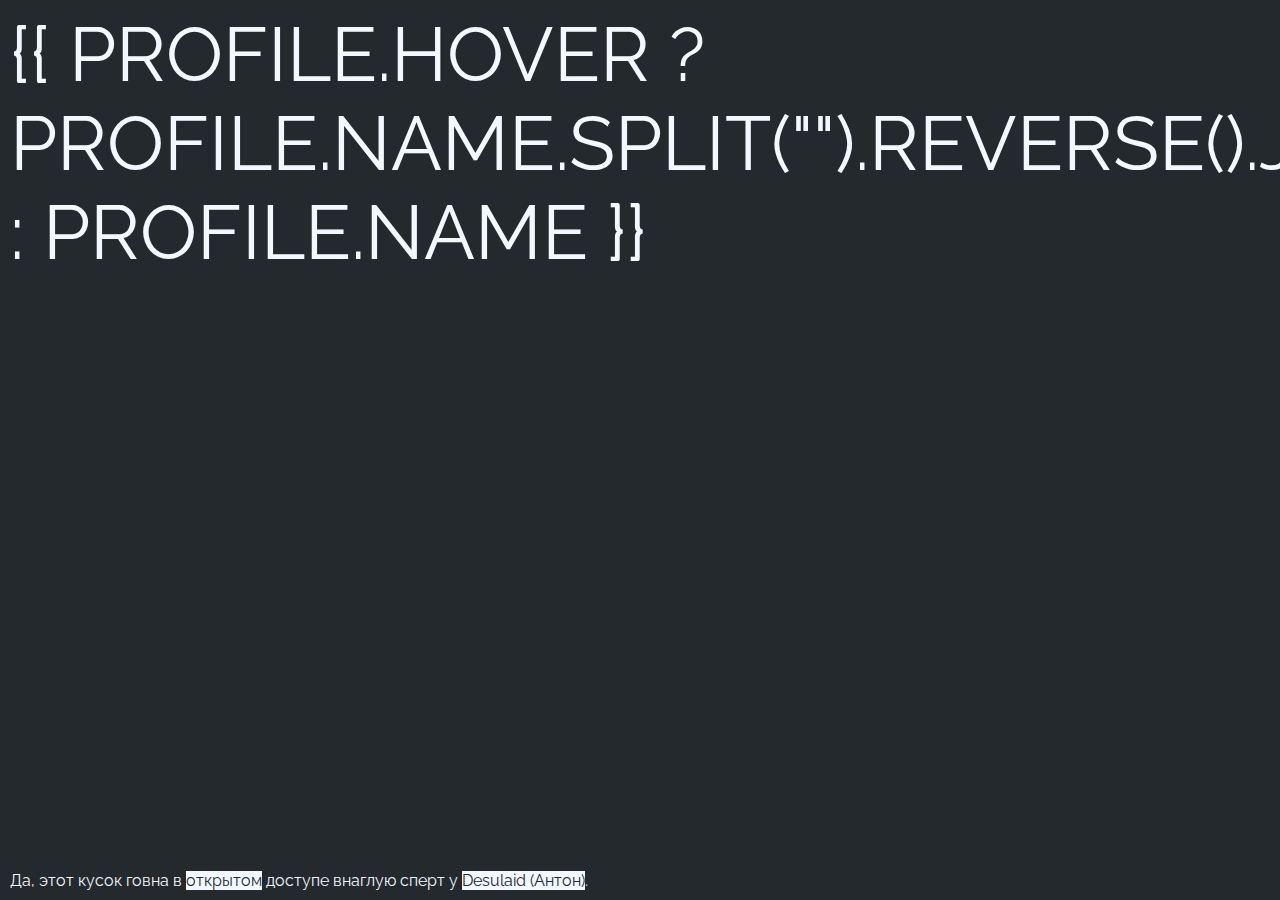
<file: index.html>
<!DOCTYPE html>
<html lang="ru">
<head>
  <meta charset="utf-8">
  <meta name="viewport" content="width=device-width, initial-scale=1.0">
  <meta name="description" content="Ссылки на мои социальные сети.">
  <meta name="author" content="Глущенко Александр">
  <script src="https://ru.vuejs.org/js/vue.min.js"></script>
  <link rel="preconnect" href="https://fonts.gstatic.com">
  <link href="https://fonts.googleapis.com/css2?family=Raleway:wght@100;200;500&display=swap" rel="stylesheet">
  <link href="index.css" rel="stylesheet">
  <link rel="apple-touch-icon" sizes="180x180" href="/favicon/apple-touch-icon.png">
  <link rel="icon" type="image/png" sizes="32x32" href="/favicon/favicon-32x32.png">
  <link rel="icon" type="image/png" sizes="16x16" href="/favicon/favicon-16x16.png">
  <link rel="manifest" href="/favicon/site.webmanifest">
  <link rel="mask-icon" href="/favicon/safari-pinned-tab.svg" color="#5bbad5">
  <meta name="msapplication-TileColor" content="#da532c">
  <meta name="theme-color" content="#ffffff">
  <title>Александр Глущенко</title>
</head>
<body> 
  <section class="content">
    <ul id="app">
      <li v-for="profile in profiles">
        <a v-bind:href="profile.url" target="_blank" @mouseenter="profile.hover=true" @mouseleave="profile.hover=false">{{ profile.hover ? profile.name.split("").reverse().join("") : profile.name }}</a>
      </li>
    </ul>
  </section>
  <footer>
    <p>Да, этот кусок говна в <a href="https://github.com/somenumboola/somenumboola.github.io">открытом</a> доступе внаглую сперт у <a href="https://github.com/desulaid/desulaid.github.io">Desulaid (Антон)</a>.</p>
  </footer>
  <script src="index.js"></script>
</body>
</html>
</file>
<file: index.css>
*{
  margin: 0;
  padding: 0;
}
html,
body {
  height: 100%;
}
body{
  display: flex;
  flex-direction: column;
  min-height: 100%;
  font-family: 'Raleway', sans-serif;
  background-color: #24292e;
}
.content{
  flex: 1 0 auto;
}
footer{
  flex: 0 0 auto;
  padding: 10px;
}
footer a{
  color: #24292e;
  background-color: #f1f8ff;
  text-transform: none;
}
footer p {
  color: #f1f8ff;
}
#app {
  padding: 10px;
}
#app li{
  list-style-type: none;
}
a{
  color: #f1f8ff;
  text-decoration: none;
  text-transform: uppercase;
}
#app a:hover{
  color: #24292e;
  background-color: #f1f8ff;
}
@media screen{
  #app a{
    font-size: 76px;
  }
}
@media screen and (max-width: 600px) and (orientation: portrait){
  #app a{
    font-size: 46px;
  }
}
</file>
